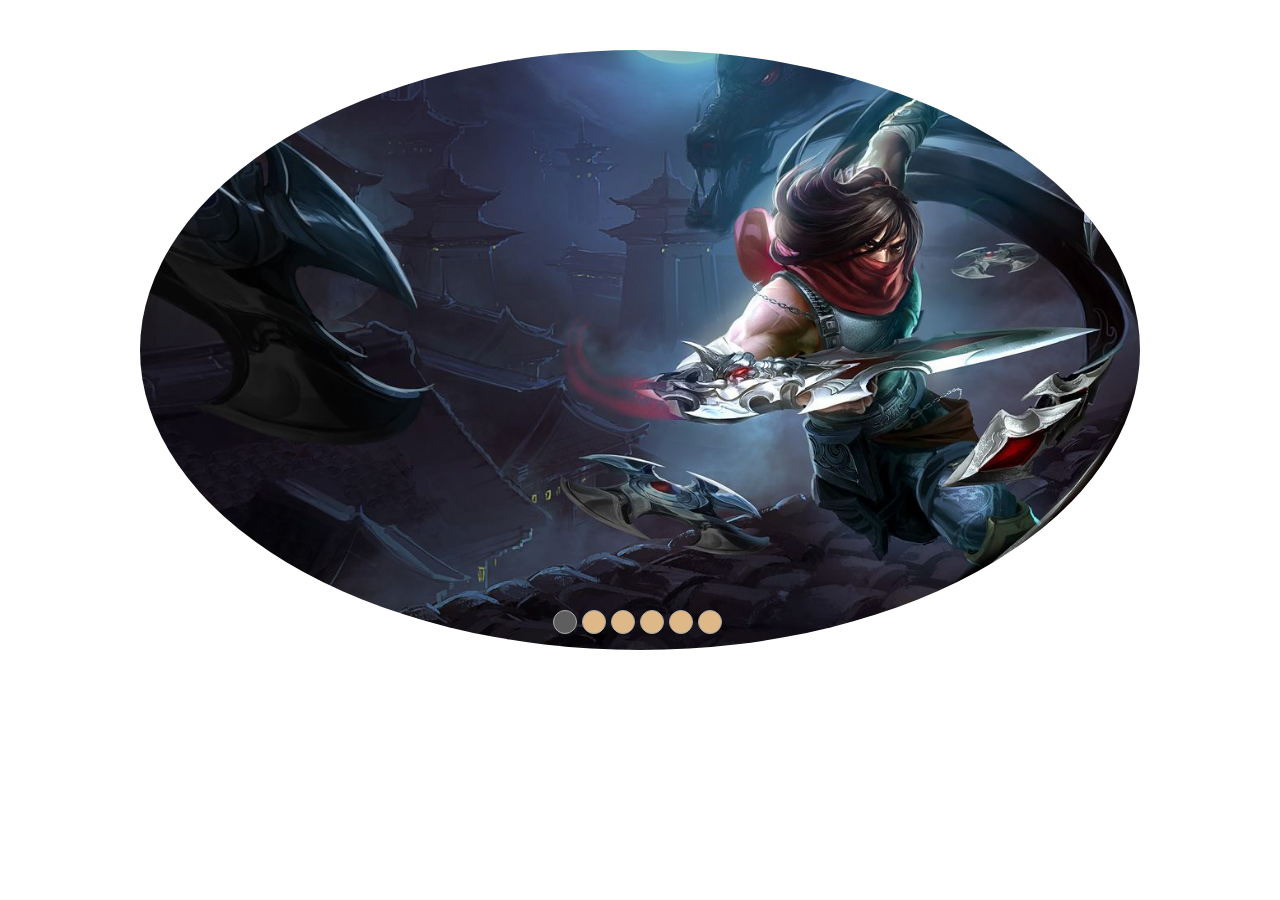
<file: js轮播/index.html>
<!DOCTYPE html>
<html>
	<head>
		<meta charset="utf-8" />
		<title>轮播图demo</title>
		<link rel="stylesheet" type="text/css" href="css/轮播.css"/>
		<!--<script src="js/jquery-3.2.1.min.js" type="text/javascript" charset="utf-8"></script>-->
		<script src="js/轮播.js"></script>
	</head>
	<body>
		<div id="container">
			<div id="list">
				<img src="img/c00d08cfe3c3086577038d37d12ae374.jpg" class="active" height="600px" width="1000px" alt="1" />
				<img src="img/409556deb75b6d3214b9b18816bc7594.jpg"  height="600px" width="1000px" alt="2" />
				<img src="img/ac8b99f300b0e070c8139fdb2c8d6f39.jpg"  height="600px" width="1000px" alt="3" />
				<img src="img/code-wallpaper-15.jpg"                 height="600px" width="1000px" alt="4" />
				<img src="img/cbc542fd49fdb15dfcd604f67add232c.jpeg" height="600px" width="1000px" alt="5" />
				<img src="img/f0467fab62c6b59b8606a1fcc7a1b29a.jpg"  height="600px" width="1000px" alt="6" />
			</div>
			<div id="point">
				<span class="active"></span>
				<span></span>
				<span></span>
				<span></span>
				<span></span>
				<span></span>
			</div>
			<a href="javascript:;" id="prev" class="arrow"></a>
			<a href="javascript:;" id="next" class="arrow"></a>
		</div>
	</body>
</html>
</file>
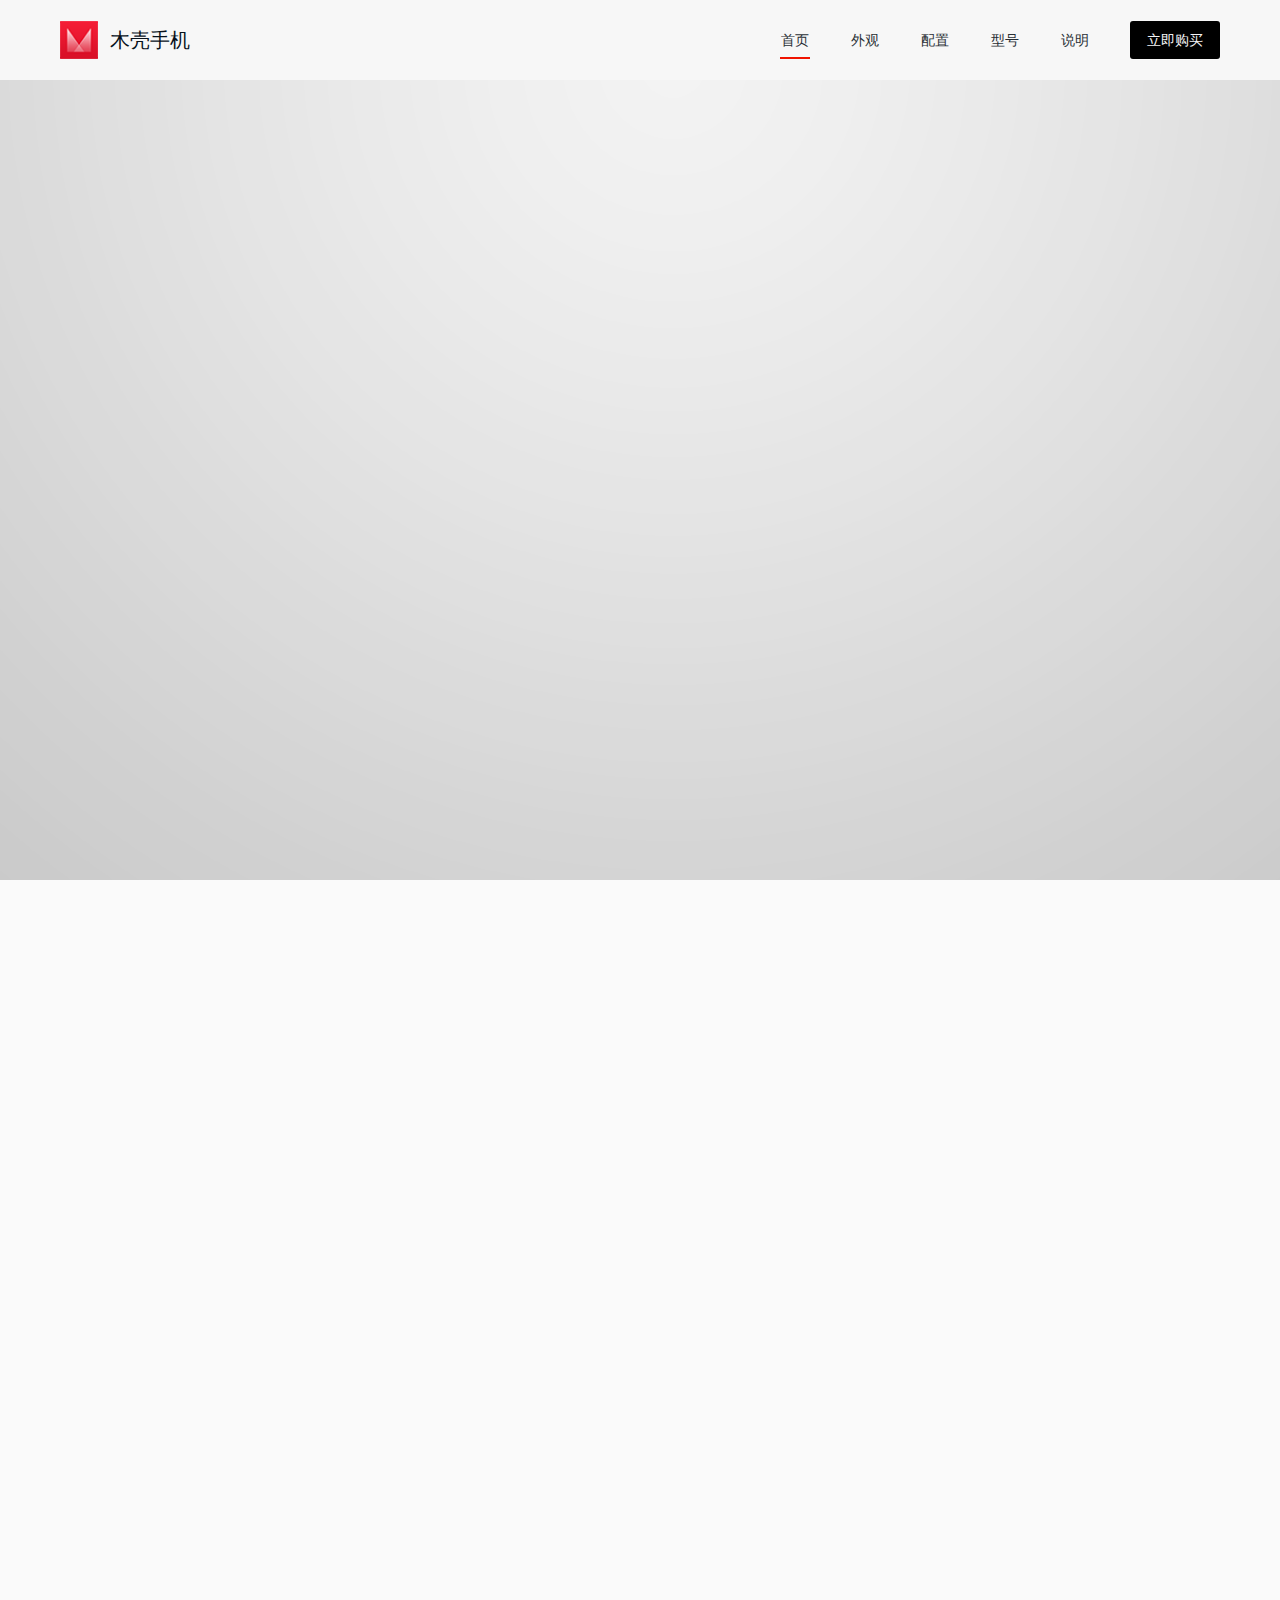
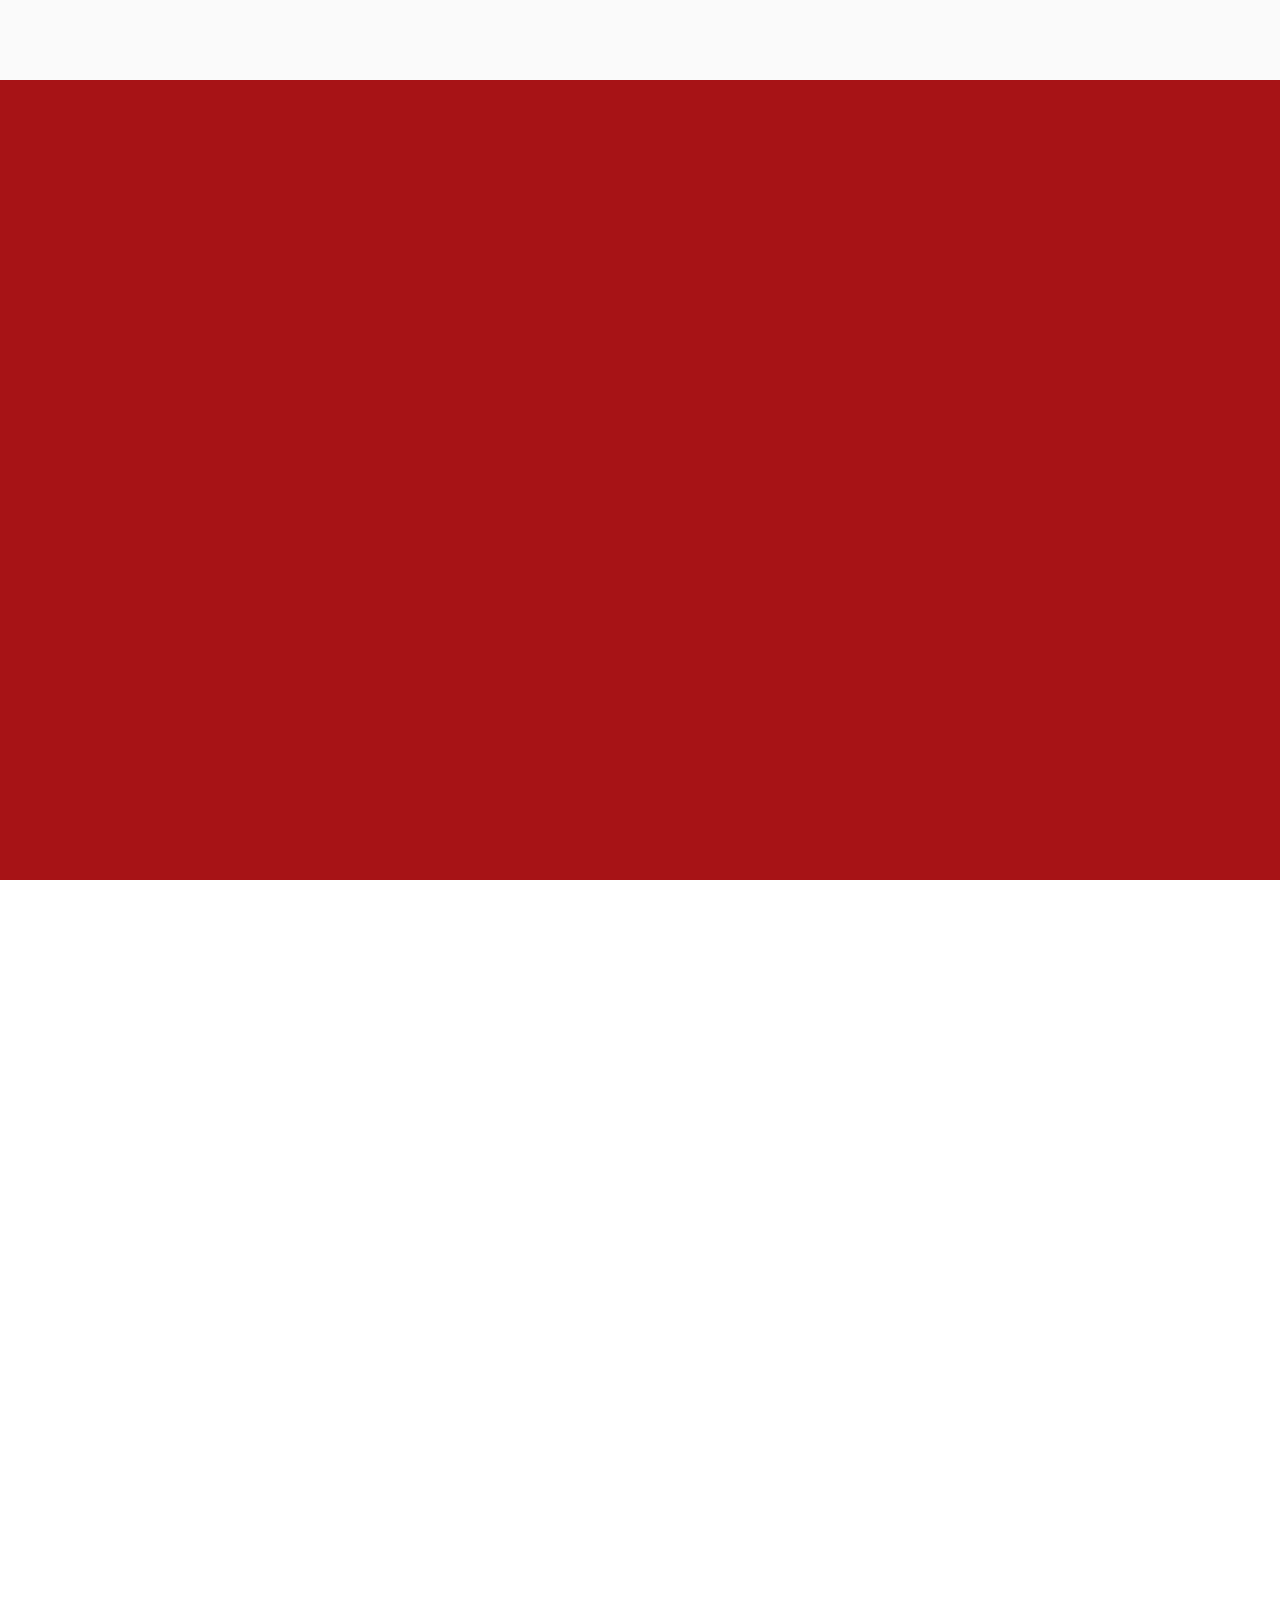
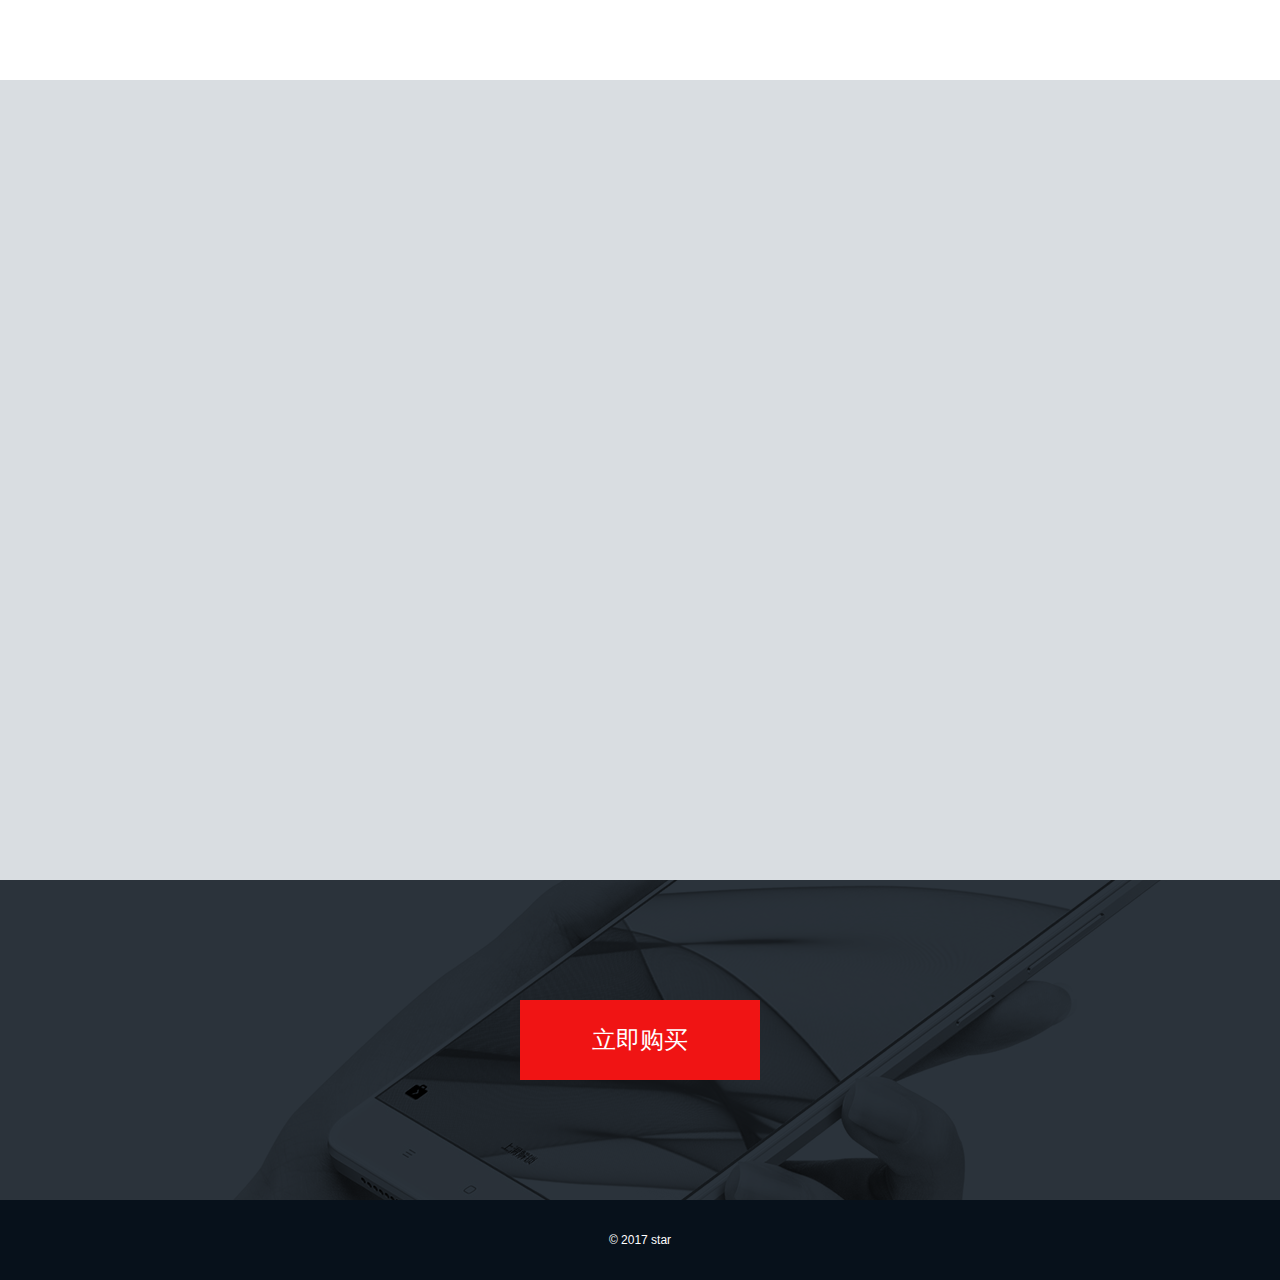
<file: 慕课手机/phone.html>
<!DOCTYPE html>
<html>
	<head>
		<meta charset="UTF-8">
		<title>木壳手机</title>
		<link rel="stylesheet" type="text/css" href="css/新index.css"/>
		<link rel="stylesheet" type="text/css" href="css/新base.css"/>
		<link rel="stylesheet" type="text/css" href="css/新animate.css"/>
	</head>
	<body>
		<header class="header">
			<div class="header__wrap">
				<div class="header__logo">木壳手机</div>
			<nav class="header__nav">
				<a href="javascript:;" class="header__nav-item">首页</a>
				<a href="javascript:;" class="header__nav-item">外观</a>
				<a href="javascript:;" class="header__nav-item">配置</a>
				<a href="javascript:;" class="header__nav-item">型号</a>
				<a href="javascript:;" class="header__nav-item">说明</a>
				<a href="javascript:;" class="header__nav-item header__nav-item_custom_button">立即购买</a>
				<div class="header__nav-tip"></div>
			</nav>
			</div>			
		</header>
		<div class="screen-1">
			<h2 class="screen-1__heading"><b>木壳手机</b>&nbsp;&nbsp;让你的生活更精彩</h2>
			<div class="screen-1__phone"></div>
			<div class="screen-1__shadow"></div>
		</div>
		<div class="screen-2">
			<h2 class="screen-2__heading">优美的设计，更令人着迷</h2>
			<div class="screen-2__subheading">采用超薄的外观设计，让它更加出色。<br />小巧，轻便，手感更舒适。绚丽高清的显示屏，整个外观显得格外精致。</div>
			<div class="screen-2__phone">
				<div class="screen-2__point screen-2__point_i_1">高清摄像</div>
				<div class="screen-2__point screen-2__point_i_2">超薄机身</div>
				<div class="screen-2__point screen-2__point_i_3">大屏显示</div>
			</div>
		</div>
		<div class="screen-3">
			<div class="screen-3__wrap">
				<h2 class="screen-3__heading">外观小巧，功能强大的手机</h2>
				<div class="screen-3__subheading">采用受欢迎的设计，让它更加出色。<br />款式小巧，轻便手感更舒适。绚丽高清的显示屏，整个外观显得格外精致。</div>
				<div class="screen-3__phone"></div>
				<div class="screen-3__features">
					<div class="screen-3__features-item">
						<div class="screen-3__features-item-number">5.1</div>
						<div class="screen-3__features-item-desc">英寸大屏</div>
					</div>
					<div class="screen-3__features-item">
						<div class="screen-3__features-item-number">1200</div>
						<div class="screen-3__features-item-desc">万像素</div>
					</div>
					<div class="screen-3__features-item">
						<div class="screen-3__features-item-number">3D</div>
						<div class="screen-3__features-item-desc">Touch</div>
					</div>
					<div class="screen-3__features-item">
						<div class="screen-3__features-item-number">A9</div>
						<div class="screen-3__features-item-desc">处理器</div>
					</div>
				</div>
			</div>
		</div>
		<div class="screen-4">
			<div class="screen-4__wrap">
				<div class="screen-4__heading">丰富的手机型号</div>
				<div class="screen-4__subheading">找到适合你的手机</div>
				<div class="screen-4__type">					
						<div class="screen-4__type-item screen-4__type-item_i_1">
							<div class="screen-4__type-item-name">中国红</div>
							<div class="screen-4__type-item-storage">64G/128G/512G</div>
						</div>
						<div class="screen-4__type-item screen-4__type-item_i_2">
							<div class="screen-4__type-item-name">玫瑰金</div>
							<div class="screen-4__type-item-storage">64G/128G/512G</div>
						</div>
						<div class="screen-4__type-item screen-4__type-item_i_3">
							<div class="screen-4__type-item-name">深空灰</div>
							<div class="screen-4__type-item-storage">64G/128G/512G</div>
						</div>
						<div class="screen-4__type-item_i_4">
							<div class="screen-4__type-item-name">钢琴黑</div>
							<div class="screen-4__type-item-storage">64G/128G/512G</div>
						</div>					
				</div>
			</div>
		</div>
		<div class="screen-5">
			<div class="screen-5__heading">游戏、学习、拍照、有这一部就够了</div>
			<div class="screen-5__subheading">看视频、拍摄高清视频与照片、视频聊天、一机多功能，让您生活更丰富精彩</div>
			<div class="screen-5__back"></div>
		</div>
		<div class="buy">
			<a href="#" class="buy__button buy__button:hover">立即购买</a>
		</div>
		<div class="footer">
			© 2017 star
		</div>
		<div class="outline">
			<a href="javascript:;" class="outline__item">首页</a>
			<a href="javascript:;" class="outline__item">外观</a>
			<a href="javascript:;" class="outline__item">配置</a>
			<a href="javascript:;" class="outline__item">型号</a>
			<a href="javascript:;" class="outline__item">说明</a>
		</div>
		
		<script type="text/javascript" src="js/新index.js"></script>
	</body>
</html>
</file>
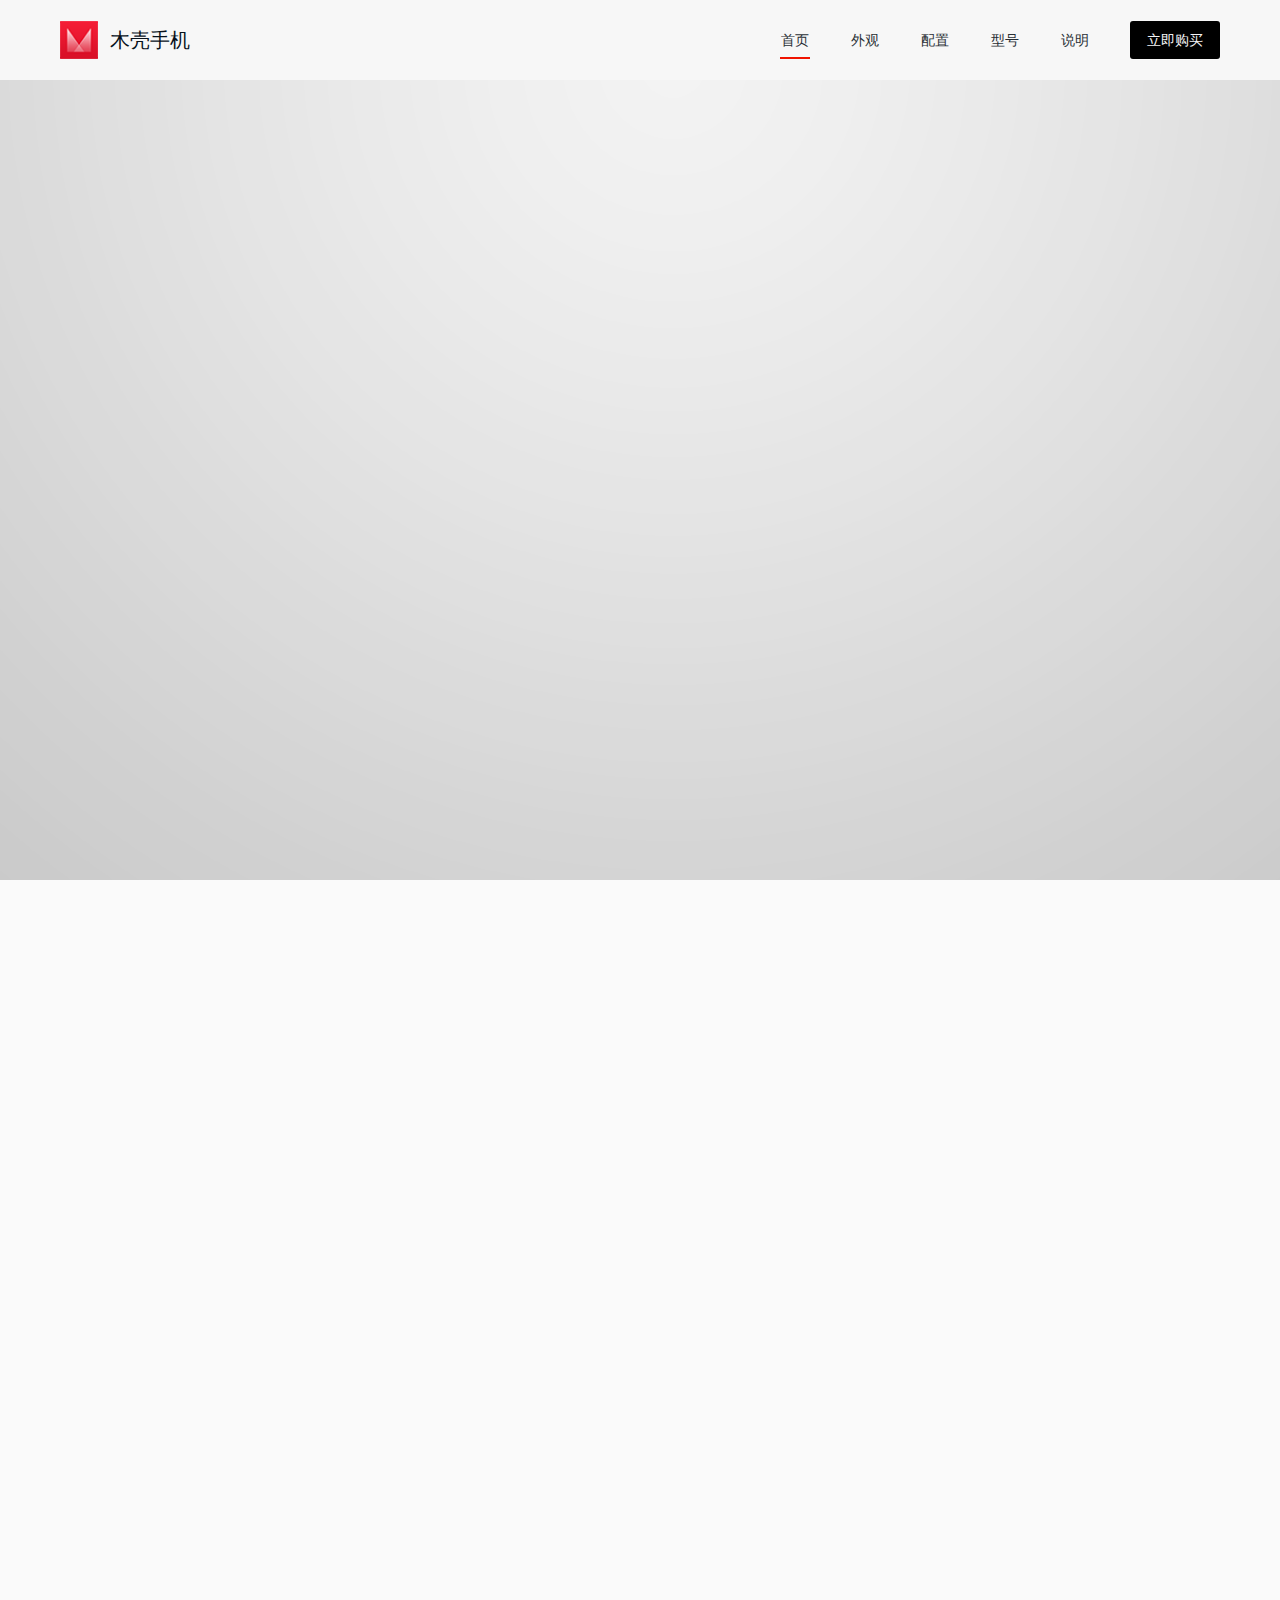
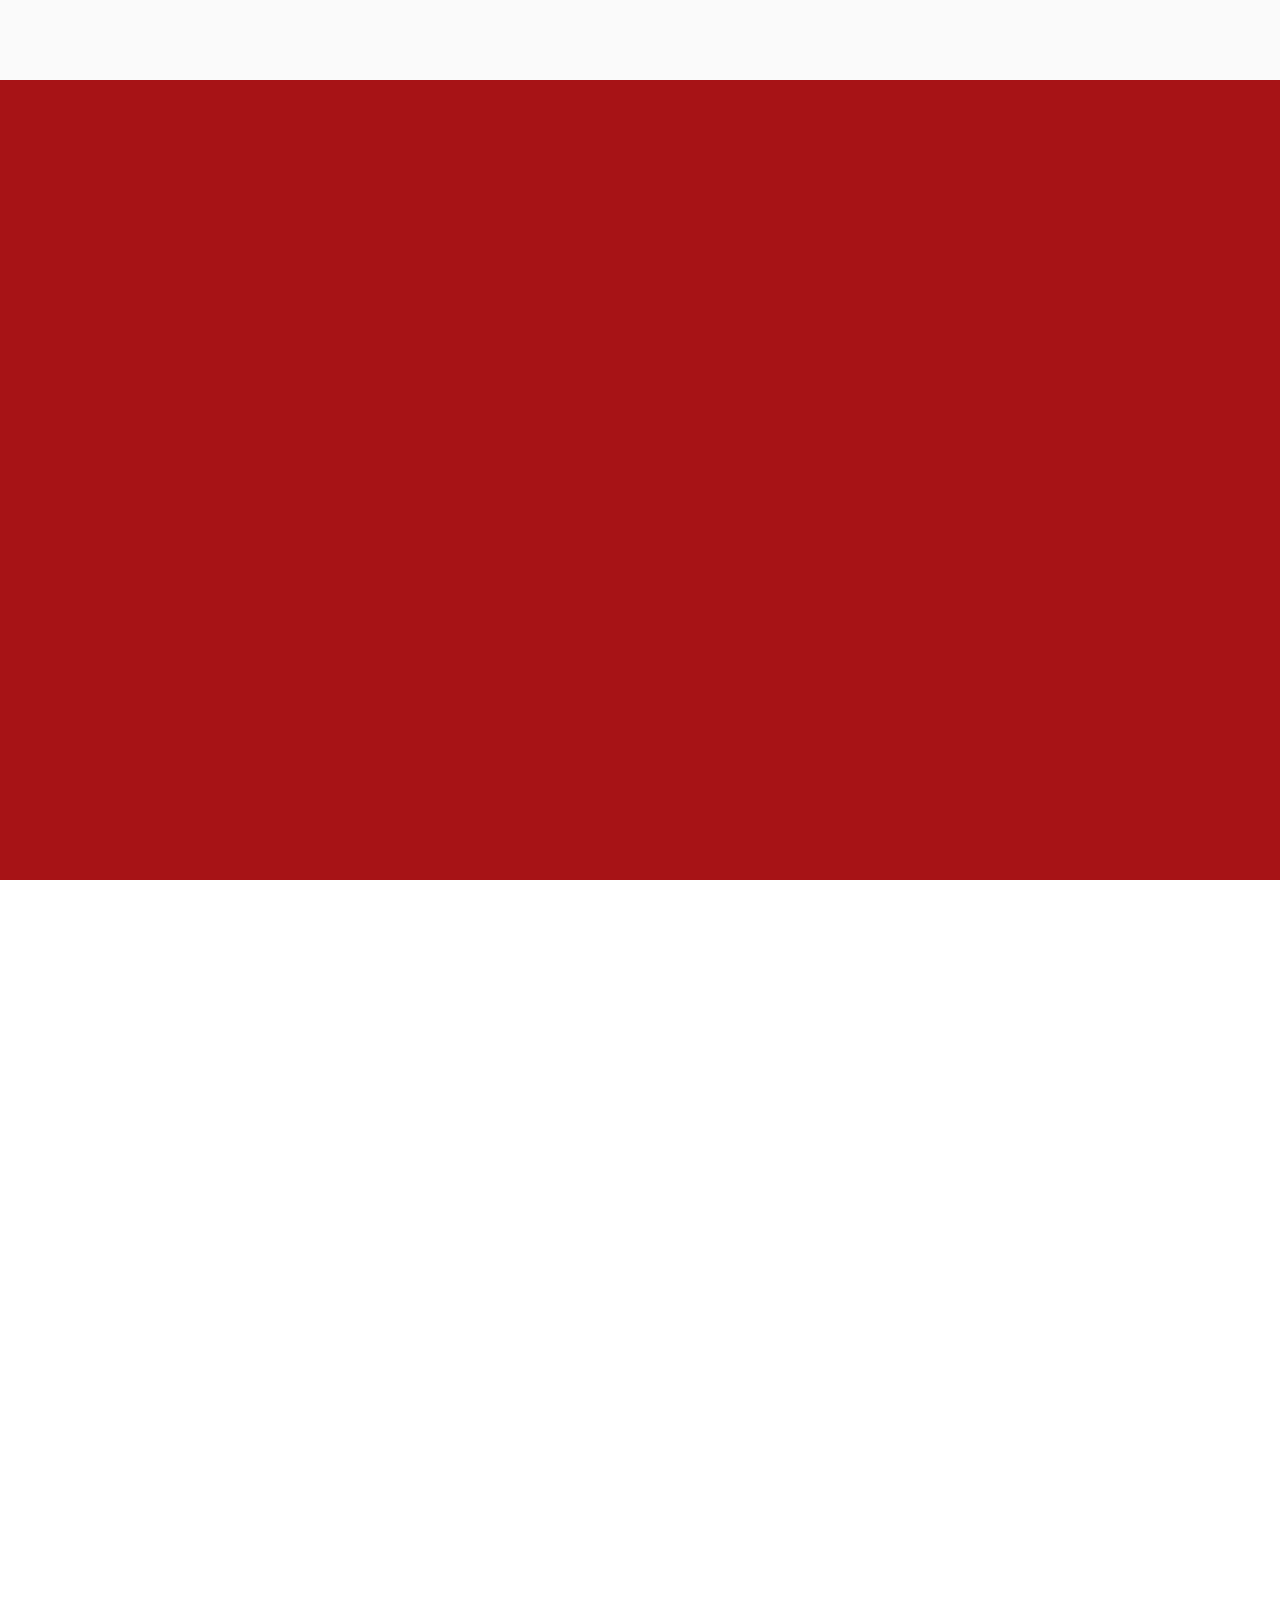
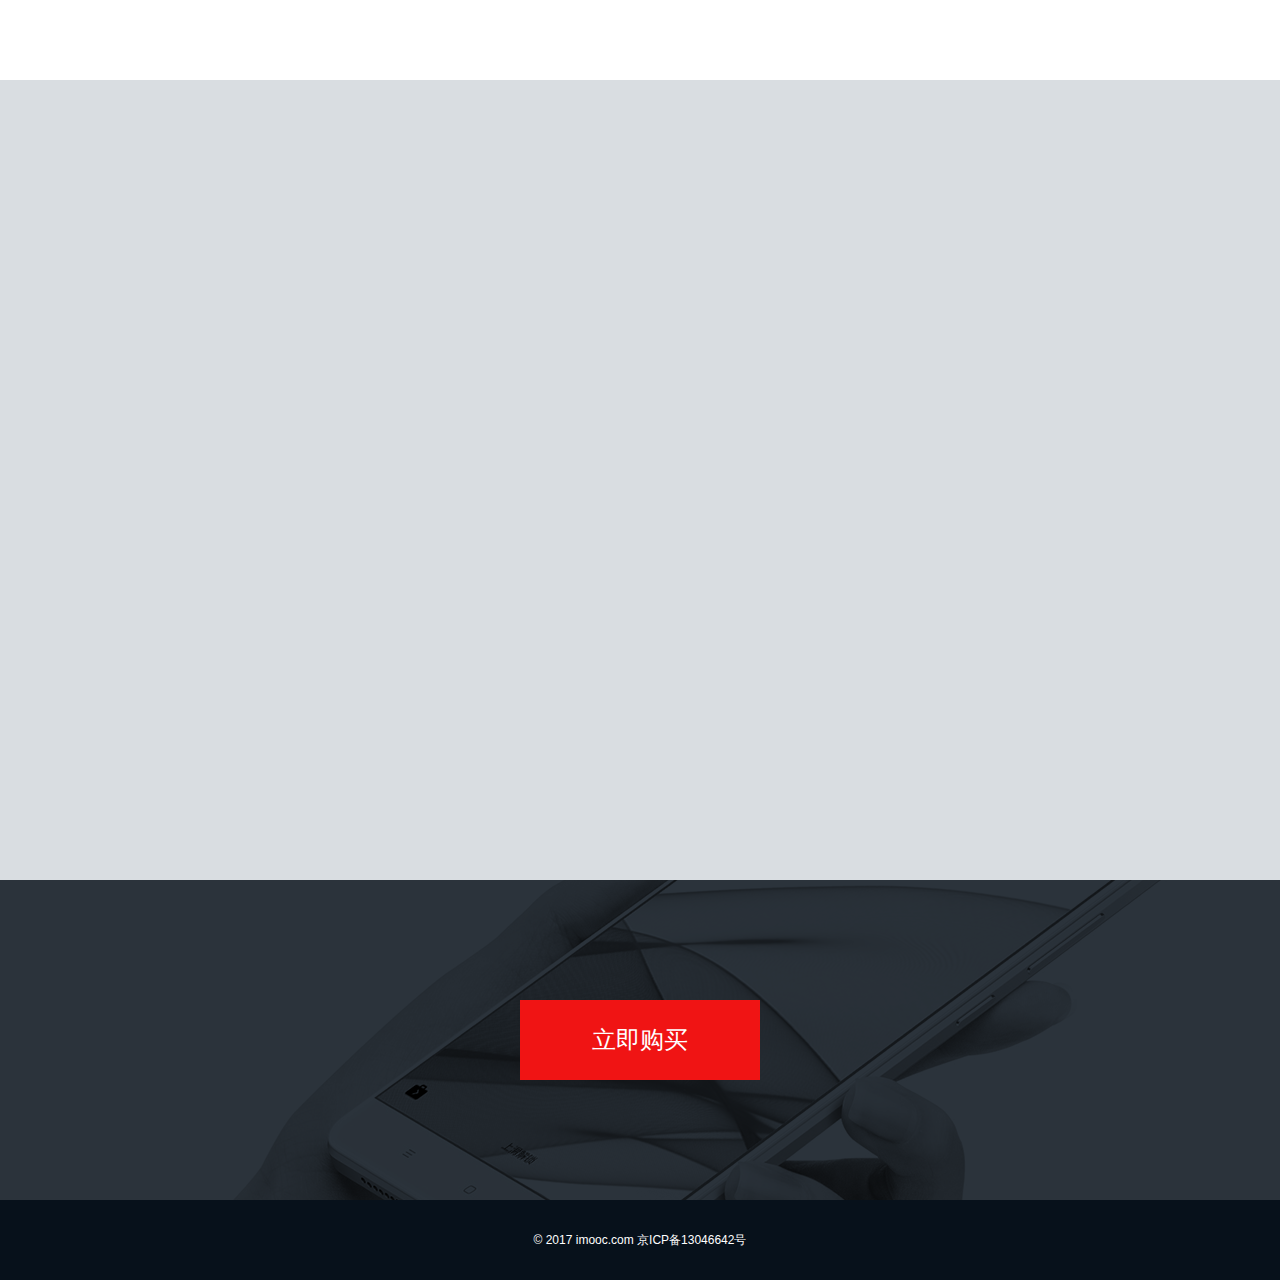
<file: 慕课手机/自己动手，丰衣足食.html>
<!DOCTYPE html>
<html>
	<head>
		<meta charset="UTF-8">
		<title>木壳手机</title>
		<link rel="stylesheet" type="text/css" href="css/新index.css"/>
		<link rel="stylesheet" type="text/css" href="css/新base.css"/>
		<link rel="stylesheet" type="text/css" href="css/新animate.css"/>
	</head>
	<body>
		<header class="header">
			<div class="header__wrap">
				<div class="header__logo">木壳手机</div>
			<nav class="header__nav">
				<a href="javascript:;" class="header__nav-item">首页</a>
				<a href="javascript:;" class="header__nav-item">外观</a>
				<a href="javascript:;" class="header__nav-item">配置</a>
				<a href="javascript:;" class="header__nav-item">型号</a>
				<a href="javascript:;" class="header__nav-item">说明</a>
				<a href="javascript:;" class="header__nav-item header__nav-item_custom_button">立即购买</a>
				<div class="header__nav-tip"></div>
			</nav>
			</div>			
		</header>
		<div class="screen-1">
			<h2 class="screen-1__heading"><b>慕课手机</b>&nbsp;&nbsp;让你的生活更精彩</h2>
			<div class="screen-1__phone"></div>
			<div class="screen-1__shadow"></div>
		</div>
		<div class="screen-2">
			<h2 class="screen-2__heading">优美的设计，更令人着迷</h2>
			<div class="screen-2__subheading">采用超薄的外观设计，让它更加出色。<br />小巧，轻便，手感更舒适。绚丽高清的显示屏，整个外观显得格外精致。</div>
			<div class="screen-2__phone">
				<div class="screen-2__point screen-2__point_i_1">高清摄像</div>
				<div class="screen-2__point screen-2__point_i_2">超薄机身</div>
				<div class="screen-2__point screen-2__point_i_3">大屏显示</div>
			</div>
		</div>
		<div class="screen-3">
			<div class="screen-3__wrap">
				<h2 class="screen-3__heading">外观小巧，功能强大的手机</h2>
				<div class="screen-3__subheading">采用受欢迎的设计，让它更加出色。<br />款式小巧，轻便手感更舒适。绚丽高清的显示屏，整个外观显得格外精致。</div>
				<div class="screen-3__phone"></div>
				<div class="screen-3__features">
					<div class="screen-3__features-item">
						<div class="screen-3__features-item-number">5.1</div>
						<div class="screen-3__features-item-desc">英寸大屏</div>
					</div>
					<div class="screen-3__features-item">
						<div class="screen-3__features-item-number">1200</div>
						<div class="screen-3__features-item-desc">万像素</div>
					</div>
					<div class="screen-3__features-item">
						<div class="screen-3__features-item-number">3D</div>
						<div class="screen-3__features-item-desc">Touch</div>
					</div>
					<div class="screen-3__features-item">
						<div class="screen-3__features-item-number">A9</div>
						<div class="screen-3__features-item-desc">处理器</div>
					</div>
				</div>
			</div>
		</div>
		<div class="screen-4">
			<div class="screen-4__wrap">
				<div class="screen-4__heading">丰富的手机型号</div>
				<div class="screen-4__subheading">找到适合你的手机</div>
				<div class="screen-4__type">					
						<div class="screen-4__type-item screen-4__type-item_i_1">
							<div class="screen-4__type-item-name">中国红</div>
							<div class="screen-4__type-item-storage">64G/128G/512G</div>
						</div>
						<div class="screen-4__type-item screen-4__type-item_i_2">
							<div class="screen-4__type-item-name">玫瑰金</div>
							<div class="screen-4__type-item-storage">64G/128G/512G</div>
						</div>
						<div class="screen-4__type-item screen-4__type-item_i_3">
							<div class="screen-4__type-item-name">深空灰</div>
							<div class="screen-4__type-item-storage">64G/128G/512G</div>
						</div>
						<div class="screen-4__type-item_i_4">
							<div class="screen-4__type-item-name">钢琴黑</div>
							<div class="screen-4__type-item-storage">64G/128G/512G</div>
						</div>					
				</div>
			</div>
		</div>
		<div class="screen-5">
			<div class="screen-5__heading">游戏、学习、拍照、有这一部就够了</div>
			<div class="screen-5__subheading">看视频、拍摄高清视频与照片、视频聊天、一机多功能，让您生活更丰富精彩</div>
			<div class="screen-5__back"></div>
		</div>
		<div class="buy">
			<a href="#" class="buy__button buy__button:hover">立即购买</a>
		</div>
		<div class="footer">
			© 2017 imooc.com  京ICP备13046642号
		</div>
		<div class="outline">
			<a href="javascript:;" class="outline__item">首页</a>
			<a href="javascript:;" class="outline__item">外观</a>
			<a href="javascript:;" class="outline__item">配置</a>
			<a href="javascript:;" class="outline__item">型号</a>
			<a href="javascript:;" class="outline__item">说明</a>
		</div>
		
		<script type="text/javascript" src="js/新index.js"></script>
	</body>
</html>
</file>
<file: js轮播/css/轮播.css>
* {
	padding: 0;
	margin: 0;
}
#container {
	position: relative;	
	margin:0 auto;
	margin-top: 50px;
	height: 600px;
	width: 1000px;
	overflow: hidden;
	border-radius: 60%;
}
#list {
	height: 600px;
	width: 1000px;
	position: absolute;
}
#list img{
	position: absolute;
	float: left;
	/*display: none;*/
	opacity: 0;
	transition: opacity 1s;
}
#list img.active{
	/*display: block;*/
	opacity: 1;
}
#point {
	position: absolute;
	width: 200px;
	height: 30px;
	z-index: 2;
	bottom: 10px;
	left: 413px;
}
#point span {
	float: left;
	width: 22px;
	height: 22px;
	margin-right: 5px;
	border: 1px darkgray solid;
	border-radius: 50%;
	background: burlywood;
	cursor:pointer;
}
#point span.active {
	background-color: #5E5E5E;
}
#prev,#next {
	position: absolute;
	width: 16px;
	height: 30px;
	top: 320px;
	background-image: url(../img/arrow.png);
	display: none;
}
#container:hover .arrow {
	display: block;
}
.arrow:hover {
	background-color: #5e5e5e;
	opacity: .8;
}
#next {
	right: 15px;	
}
#prev {
	left: 15px;
	transform: rotate(180deg);
}
/*#list:first-child {
	opacity:0;
}*/
</file>
<file: 慕课手机/css/新index.css>
/*BEM 开发模式

模块(没有前缀,多个单词用-连接)
元素(元素在模块之后,可以有多个层级,以__连接)
修饰(某元素或某模块特别的状态，必须有一个状态名和状态值，使用_连接)
*/
a{
	text-decoration: none;
}
.header{
	height: 80px;
	background-color: #f7f7f7;	
	position: relative;
}
.header__wrap{
	width: 1200px;
	height: 80px;
	margin:0 auto;
	position: relative;
}
.header__logo{
	width:100px;
	height:38px;
	line-height: 38px;
	font-size: 20px;
	color: #07111b;
	padding-left: 50px;
	background: url(../img/logo.png)  left center no-repeat;
	background-size: 38px 38px;
	position: absolute;
	top: 50%;
	margin-top: -19px;
	left: 20px;
}
.header__nav{
	position: absolute;
	right: 20px;
	height: 38px;
	top: 50%;
	margin-top: -19px;
}
.header__nav-item{
	font-size: 14px;
	color: #292f35;
	height: 38px;
	width: 30px;
	text-align: center;
	line-height: 38px;
	display: block;
	float: left;
	padding-left: 40px;
	position: relative;
}
.header__nav-item:hover{
	color: #F01400;
}
.header__nav-item_status_active:after{
	/*content: '';
	display: block;
	width: 100%;
	height: 2px;
	position: absolute;
	background-color: #F01400;
	left: 0;
	bottom: 0;*/
	/*竖线
	 * width: 1px;
	top: 0;
	bottom: 0;
	left: 200px;
	position: absolute;
	background-color: red;*/
}
.header__nav-item_custom_button{
	background: #000000;
	color: #f4f4f5;
	width: 90px;
	text-align: center;
	border-radius: 3px;	
	padding: 0;
	margin-left: 40px;
}
/*第一屏*/
.screen-1{
	height: 800px;
	background: url(../img/bg-screen-1.png);
	position: relative;
	overflow: hidden;
	background-size: cover;
}
.screen-1__heading{
	font-weight: normal;
	margin: 0;
	padding: 0;
	font-size: 46px;
	color: #4D555D;
	text-align: center;
	padding-top: 152px;	
}
.screen-1__heading b{
	color: #F01400;
	font-weight: normal;
}
.screen-1__phone{
	background: url(../img/screen-1-phone.png) no-repeat center;
	width: 1375px;
	height: 305px;
	position: absolute;
	left: 50%;
	margin-left: -687px;
	bottom: 180px;
	z-index: 1;
}
.screen-1__shadow{
	width: 1233px;
	height: 411px;
	background: url(../img/screen-1-shadow.png) no-repeat center;
	position: absolute;
	left: 50%;
	margin-left: -616px;
	bottom: 20px;
	z-index: 0;
	opacity: .8;
}
/*第二屏*/
.screen-2{
	background-color: #FAFAFA;
	height: 800px;
	position: relative;
	overflow: hidden;
}
.screen-2__heading{
	font-weight: normal;
	margin: 0;
	padding: 0;
	font-size: 46px;
	color: #F01400;
	text-align: center;
	padding-top: 96px;	
}
.screen-2__subheading{
	font-size: 14px;
	color: #2c3137;
	line-height: 28px;
	margin-top: 25px;
	text-align: center;
}
.screen-2__phone{
	background: url(../img/bg-screen-2.png);
	width: 928px;
	height: 873px;
	position: absolute;
	top: 270px;
	left: 50%;
	margin-left: -464px;
}
.screen-2__point{
	font-size: 22px;
	line-height: 22px;
	color: #4D555D;
	height: 22px;
	width: 108px;	
	position: absolute;	
}
.screen-2__point_i_1{
	padding-right: 112px;
	background: url(../img/icon-point-right.png) no-repeat center right;	
	top: 150px;
	left: -164px;
}
.screen-2__point_i_2{
	padding-left: 112px;
	background:url(../img/icon-point-left.png) no-repeat center left;
	top: 37px;
	right: 128px;
}
.screen-2__point_i_3{
	padding-left: 112px;
	background:url(../img/icon-point-left.png) no-repeat center left;
	top: 324px;
    right: 30px;
}

/*第三屏*/
.screen-3 {
    color: rgb(255,255,255);
    height: 800px;
    background-color: #a71316;
    position: relative;
}

.screen-3__wrap {
    width: 1200px;
    margin: 0 auto;
    height: 100%;
    position: relative;
    overflow: hidden;
}

.screen-3__heading {
    position: absolute;
    font-weight: normal;
    top: 36px;
    left: 10px;
    width: 580px;
    font-size: 46px;
}
.screen-3__subheading {
    position: absolute;
    top: 180px;
    left: 10px;
    width: 580px;
    line-height: 26px;
    font-size: 14px;
}
.screen-3__phone{
	position: absolute;
	background: url(../img/bg-screen-3.png) no-repeat;
	width: 729px;
	height: 900px;
	right: 0;
	top: 220px;
}
.screen-3__features{
	position: absolute;
	top: 395px;
	left: 8px;
	width: 320px;
	height: 280px;
}
.screen-3__features-item{
	width: 138px;
	height: 118px;
	border: 1px solid #cb7173;
	margin: 0 20px 20px 0;
	float: left;
	border-radius: 3px;
	color: #FFFFFF;
	text-align: center;
}
.screen-3__features-item-number{
	height: 36px;
	font-size: 36px;
	line-height: 36px;
	padding: 28px 0 8px 0;
}
.screen-3__features-item-desc{
	height: 14px;
	font-size: 14px;
	line-height: 14px;
}



/*第四屏*/
.screen-4{
	height: 800px;
    background-color: #FFFFFF;
    position: relative;
}
.screen-4__wrap {
    width: 1200px;
    margin: 0 auto;
    height: 100%;
    position: relative;
    overflow: hidden;
}
.screen-4__heading {
    position: absolute;
    font-weight: normal;
    top: 105px;
    left: 50%;
    margin-left: -161px;
    font-size: 46px;
    color: #F01400;
	text-align: center;
}
.screen-4__subheading {
    position: absolute;
    top: 207px;
    left: 50%;
    margin-left: -64px;
    line-height: 14px;
    font-size: 16px;
    color: #464a4f;
}
.screen-4__type{
	position: absolute;
	width: 1260px;
	height: 270px;
	float: left;
	margin-top: 306px;
}
.screen-4__type-item{
	width: 240px;
	height: 270px;
	float: left;
	position: relative;
	text-align: center;
	margin-right: 85px;
}
.screen-4__type-item_i_1{
	background: url(../img/phone-1.png) no-repeat left;	
}
.screen-4__type-item_i_2{
	background: url(../img/phone-2.png) no-repeat left;
}
.screen-4__type-item_i_3{
	background: url(../img/phone-3.png) no-repeat left;
}
.screen-4__type-item_i_4{
	background: url(../img/phone-4.png) no-repeat left;
	width: 240px;
	height: 270px;
	float: left;
}
.screen-4__type-item-name{
	font-size: 14px;
	line-height: 14px;
	text-align: center;
	margin-top: 300px;
	color: #2c3238;
}
.screen-4__type-item-storage{
	font-size: 12px;
	line-height: 12px;
	text-align: center;
	margin-top: 10px;
	color: #93999f;
}

/*第五屏*/
.screen-5{
	background-color: #d9dde1;
	height: 800px;
	text-align: center;
    overflow: hidden;
    position: relative; 
}
.screen-5__heading{
	/*游戏、学习、拍照、有这一部就够了*/
	font-size: 46px;
	line-height: 46px;
	color: #F01400;
	margin-top: 150px;
}
.screen-5__subheading{
	/*看视频、拍摄高清视频与照片、视频聊天、一机多功能，让您生活更丰富精彩*/
	font-size: 14px;
	line-height: 28px;
	padding-top: 38px;
}
.screen-5__back{
	background: url(../img/bg-screen-5.png) no-repeat bottom center;
	width: 2686px;
	height: 572px;
	position: absolute;
	left: 50%;
	margin-left: -1343px;
	background-size: cover;
	bottom: -160px;
}
.buy{
	height: 320px;
	overflow: hidden;
	position: relative;
	background: url(../img/bg-screen-buy.png) center no-repeat #2B333B;
}
.buy__button{
	width: 240px;
	height: 80px;
	line-height: 80px;
	background-color: #F01414;
	position: absolute;
	left: 50%;
	margin-left: -120px;
	top: 50%;
	margin-top: -40px;
	text-align: center;
    font-size: 24px;
    color: #fff;
}
.buy__button:hover{
    box-shadow: 0 10px 10px rgba(0,0,0,.5);
    transform:translate(0,-5px);
}

/*尾部*/
.footer{
	height: 80px;
	font-size: 12px;
	line-height: 80px;
	text-align: center;
	color: #FFFFFF;
	background-color: #07111B ;
}
.outline{
	position: fixed;
	padding: 5px 10px;
	bottom: 120px;
	right: 0;
	z-index: 3;
	background-color: #FFFFFF;
	box-shadow: 0 4px 12px rgba(0,0,0,.5);
}
.outline__item{
	display: block;
	width: 40px;
	height: 30px;
	line-height: 30px;
	text-align: center;
	padding: 5px 0;
	background-color: #FFFFFF;
	margin-top: 5px;
	border-top: 1px solid #EEEEEE;
	color: #93999F;
}
.outline__item:first-child{
	border: none;
}
.outline__item_status_active{
	color: red;
}

.header__nav-tip{
	position: absolute;
	width: 30px;
	height: 2px;
	background-color: #F01400;
	bottom: 0;
	left: 0;
	transition: all .5s;
	margin-left: 40px;
}
</file>
<file: 慕课手机/css/新base.css>
body{
	padding: 0;
	margin: 0;
	font-size: 12px;
    font-family: "Microsoft Yahei", "Hiragino Sans GB", Helvetica, "Helvetica Neue", 微软雅黑, Tahoma, Arial, sans-serif;
}
</file>
<file: 慕课手机/css/新animate.css>
/*第一屏*/
.screen-1__heading,
.screen-1__phone,
.screen-1__shadow{
	transition: all 1s;
}
.screen-1__heading_animate_init{
	opacity: 0;
	transform: translate(0,100%);
}
.screen-1__heading_animate_done,
.screen-1__phone_animate_done,
.screen-1__shadow_animate_done{
	opacity: 1;
	transform: translate(0,0);
}
.screen-1__phone_animate_init{
	opacity: 0;
	transform: translate(0,-100%);
}
.screen-1__shadow_animate_init{
	opacity: 0;
	transform: translate(0,100%);
}
/*第二屏*/
.screen-2__heading,
.screen-2__subheading,
.screen-2__phone{
	transition: all 1s;
}
.screen-2__heading_animate_init{
	opacity: 0;
	transform: translate(0,-100%);
}
.screen-2__subheading_animate_init{
	opacity: 0;
	transform: translate(0,100%);
}
.screen-2__phone_animate_init{
	opacity: 0;
	transform: translate(0,100%);
}

.screen-2__heading_animate_done,
.screen-2__phone_animate_done,
.screen-2__subheading_animate_done{
	opacity: 1;
	transform: translate(0,0);
}	
/*.screen-2__point{
	transition: all 0.5s 1s;
}*/
/*.screen-2__point_done{
	opacity: 1;
	transform: translate(0,0);
}*/
.screen-2__point_i_1_animate_init{
	opacity: 0;
	transform: translate(-100%,0);
}
.screen-2__point_i_2_animate_init,
.screen-2__point_i_3_animate_init{
	opacity: 0;
	transform: translate(100%,0);
}
.screen-2__point_i_1_animate_done,
.screen-2__point_i_2_animate_done,
.screen-2__point_i_3_animate_done{
	opacity: 1;
    transform: none;
    transition:all 1s 1.2s;
}

/*第三屏*/
.screen-3__features,
.screen-3__heading,
.screen-3__subheading,
.screen-3__phone{
	transition: all 1s;
}
.screen-3__heading_animate_init{
	opacity: 0;
	transform: translate(0,-100%);
}
.screen-3__subheading_animate_init{
	opacity: 0;
	transform: translate(0,100%);
}
.screen-3__phone_animate_init{
	opacity: 0;
	transform: translate(0,100%);
}
.screen-3__heading_animate_done,
.screen-3__phone_animate_done,
.screen-3__subheading_animate_done{
	opacity: 1;
	transform: translate(0,0);
}	
.screen-3__features_animate_init{
	opacity: 0;
	transform: scale(.5);
}
.screen-3__features_animate_done{
	opacity: 1;
	transform: scale(1);
}
.screen-3__features-item{
	transition: all .5s;	
}
.screen-3__features-item:hover{
	transform: scale(1.1);
	cursor: pointer;
	border-color: #FFFFFF;
}
/*第四屏*/
.screen-4__type,
.screen-4__heading,
.screen-4__subheading{
	transition: all 1s;
}
.screen-4__heading_animate_done,
.screen-4__subheading_animate_done{
	opacity: 1;
	transform: translate(0,0);
}
.screen-4__heading_animate_init{
	opacity: 0;
	transform: translate(0,-100%);
}
.screen-4__subheading_animate_init{
	opacity: 0;
	transform: translate(0,100%);
}
.screen-4__type-item_i_1_animate_init,
.screen-4__type-item_i_2_animate_init,
.screen-4__type-item_i_3_animate_init,
.screen-4__type-item_i_4_animate_init{
	opacity: 0;
	transform: translate(0,100%);
	transition: all 1s;
}
.screen-4__type-item_i_1_animate_done{
	opacity: 1;
	transition: all 1s .7s;
	transform: translate(0,0);
}
.screen-4__type-item_i_2_animate_done{
	opacity: 1;
	transition: all 1s .9s;
	transform: translate(0,0);
}
.screen-4__type-item_i_3_animate_done{
	opacity: 1;
	transition: all 1s 1.1s;
	transform: translate(0,0);
}
.screen-4__type-item_i_4_animate_done{
	opacity: 1;
	transition: all 1s 1.3s;
	transform: translate(0,0);
}
/*第五屏*/
.screen-5__back,
.screen-5__heading,
.screen-5__subheading{
	transition: all 1s;
}
.screen-5__heading_animate_done,
.screen-5__subheading_animate_done{
	opacity: 1;
	transform: translate(0,0);
}
.screen-5__heading_animate_init{
	opacity: 0;
	transform: translate(0,-100%);
}
.screen-5__subheading_animate_init{
	opacity: 0;
	transform: translate(0,100%);
}
.screen-5__back_animate_init{
	opacity: 0;
	transform: scale(1) translate(0,100px);
}
.screen-5__back_animate_done{
	opacity: 1;
	transform: scale(1.2) translate(0,0);
	transition:all 1s .5s;
}


/*定义帧动画*/
@-webkit-keyframes bounce{
	0%,100%{
		transform: scale(0);
	}
	50%{
		transform: scale(1);
	}
}	
@-webkit-keyframes rock{
    0%{ transform:rotate(0deg) }
    10%{ transform:rotate(3deg) }
    20%{ transform:rotate(-3deg) }
    30%{ transform:rotate(2deg) }
    40%{ transform:rotate(-2deg) }
    50%{ transform:rotate(1deg) }
    60%{ transform:rotate(-1deg) }
    70%{ transform:rotate(0deg) }
    100%{ transform:rotate(0deg) }
}
/*使用帧动画*/
.screen-2__point:before,
.screen-2__point:after{
	content: '';
	display: block;
	width: 20px;
	height: 20px;
	position: absolute;
	background-color: rgba(255,0,0,0.4);
	left: 0px;
	top: 1px;
	-webkit-animation: bounce 2s infinite;
	border-radius: 50%;
}
.screen-2__point:before{
	-webkit-animation: bounce 2s infinite 1s;
}
.screen-2__point_i_1:before,
.screen-2__point_i_1:after{
	left: 200px;
}
.screen-3__features-item-number{
    -webkit-animation: rock 2s infinite ease-in-out .5s;
}

/*导航条 _status_black 样式*/
.header{
	transition: all 1s;
}
.header_status_black{
	background-color: rgba(0,0,0,.5);
	position: fixed;
	top: 0;
	right: 0;
	left: 0;
	z-index: 3;
}
.header_status_black .header__logo,
.header_status_black .header__nav-item{
	color: #FFFFFF;
}
.header_status_black .header__nav-item_status_active{
	color: red;
}
/*大纲  _status_in 样式*/
.outline{
	opacity: 0;
	transition: all 1s;
	transform: translate(100%,0);
}
.outline_status_in{
	opacity: 1;
	transform: translate(0,0);
}
</file>
